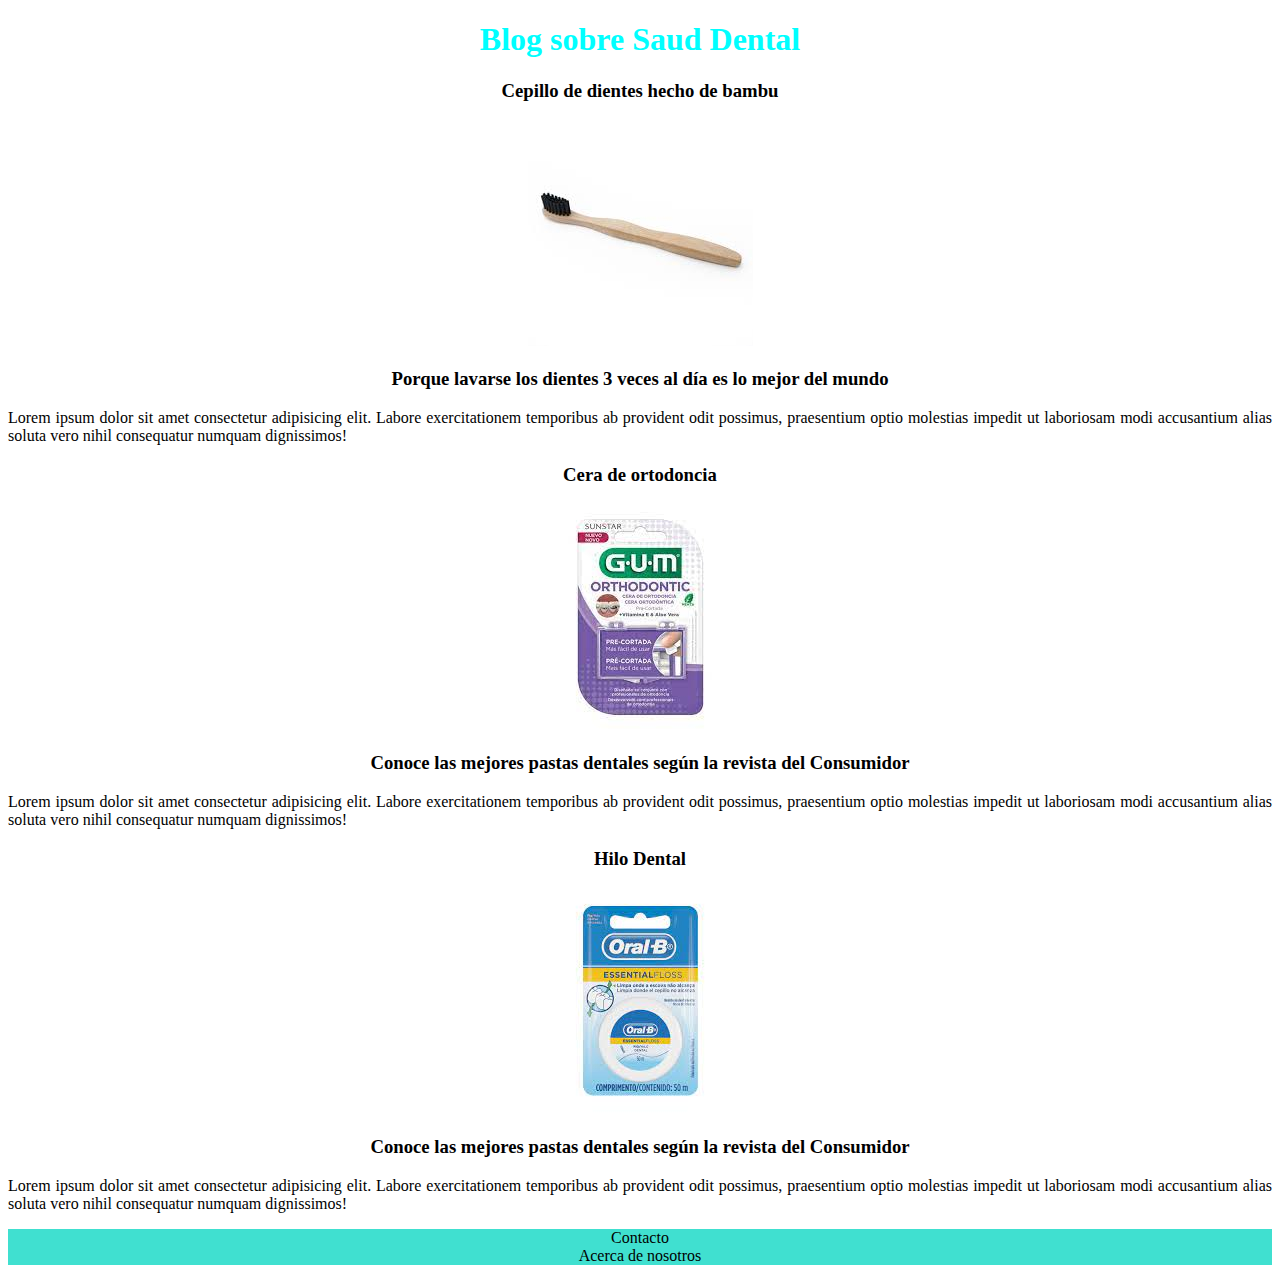
<file: blog.html>
<!DOCTYPE html>
<html lang="en">

<head>
    <meta charset="UTF-8">
    <meta name="viewport" content="width=device-width, initial-scale=1.0">
    <link rel="stylesheet" href="./assets/styles/blog.css">
    <link href="https://cdn.jsdelivr.net/npm/bootstrap@5.3.1/dist/css/bootstrap.min.css" rel="stylesheet"
        integrity="sha384-4bw+/aepP/YC94hEpVNVgiZdgIC5+VKNBQNGCHeKRQN+PtmoHDEXuppvnDJzQIu9" crossorigin="anonymous">
    <title>Blog</title>
</head>

<body>


    <!-- Título de mi página -->
    <h1 id="tituloBlog"> Blog sobre Saud Dental</h1>

    <div class="container">
        <div class="row">
            <div class="col-sm-12 col-md-6 col-lg-3">
                <h3>Cepillo de dientes hecho de bambu</h3>
                <img src="./assets/img/cepillo.jpg" alt="Imagen de Cepillo de Dientes">
            </div>
            <div class="col-sm-12 col-md-6 col-lg-9">
                <h3>Porque lavarse los dientes 3 veces al día es lo mejor del mundo</h3>
                <p>Lorem ipsum dolor sit amet consectetur adipisicing elit. Labore exercitationem temporibus ab
                    provident
                    odit possimus, praesentium optio molestias impedit ut laboriosam modi accusantium alias soluta
                    vero
                    nihil consequatur numquam dignissimos!</p>
            </div>
        </div>

        <div class="row">
            <div class="col-sm-12 col-md-6 col-lg-3">
                <h3>Cera de ortodoncia</h3>
                <img src="./assets/img/cera.jpg" alt="Imagen de Cepillo de Dientes">
            </div>
            <div class="col-sm-12 col-md-6 col-lg-9">
                <h3>Conoce las mejores pastas dentales según la revista del Consumidor</h3>
                <p>Lorem ipsum dolor sit amet consectetur adipisicing elit. Labore exercitationem temporibus ab
                    provident
                    odit possimus, praesentium optio molestias impedit ut laboriosam modi accusantium alias soluta vero
                    nihil consequatur numquam dignissimos!</p>
            </div>
        </div>

        <div class="row">
            <div class="col-sm-12 col-md-6 col-lg-3">
                <h3>Hilo Dental</h3>
                <img src="./assets/img/hilo.jpg" alt="Imagen de Hilo Dental">
            </div>
            <div class="col-sm-12 col-md-6 col-lg-9">
                <h3>Conoce las mejores pastas dentales según la revista del Consumidor</h3>
                <p>Lorem ipsum dolor sit amet consectetur adipisicing elit. Labore exercitationem temporibus ab
                    provident
                    odit possimus, praesentium optio molestias impedit ut laboriosam modi accusantium alias soluta vero
                    nihil consequatur numquam dignissimos!</p>
            </div>
        </div>



    </div>
    
    <footer>
        <a href="#" id="Contacto">Contacto</a>
        <br>
        <a href="#" id="AcercaDeNosotros">Acerca de nosotros</a>
    </footer>


    <script src="https://cdn.jsdelivr.net/npm/bootstrap@5.3.1/dist/js/bootstrap.bundle.min.js"
        integrity="sha384-HwwvtgBNo3bZJJLYd8oVXjrBZt8cqVSpeBNS5n7C8IVInixGAoxmnlMuBnhbgrkm"
        crossorigin="anonymous"></script>
</body>

</html>
</file>
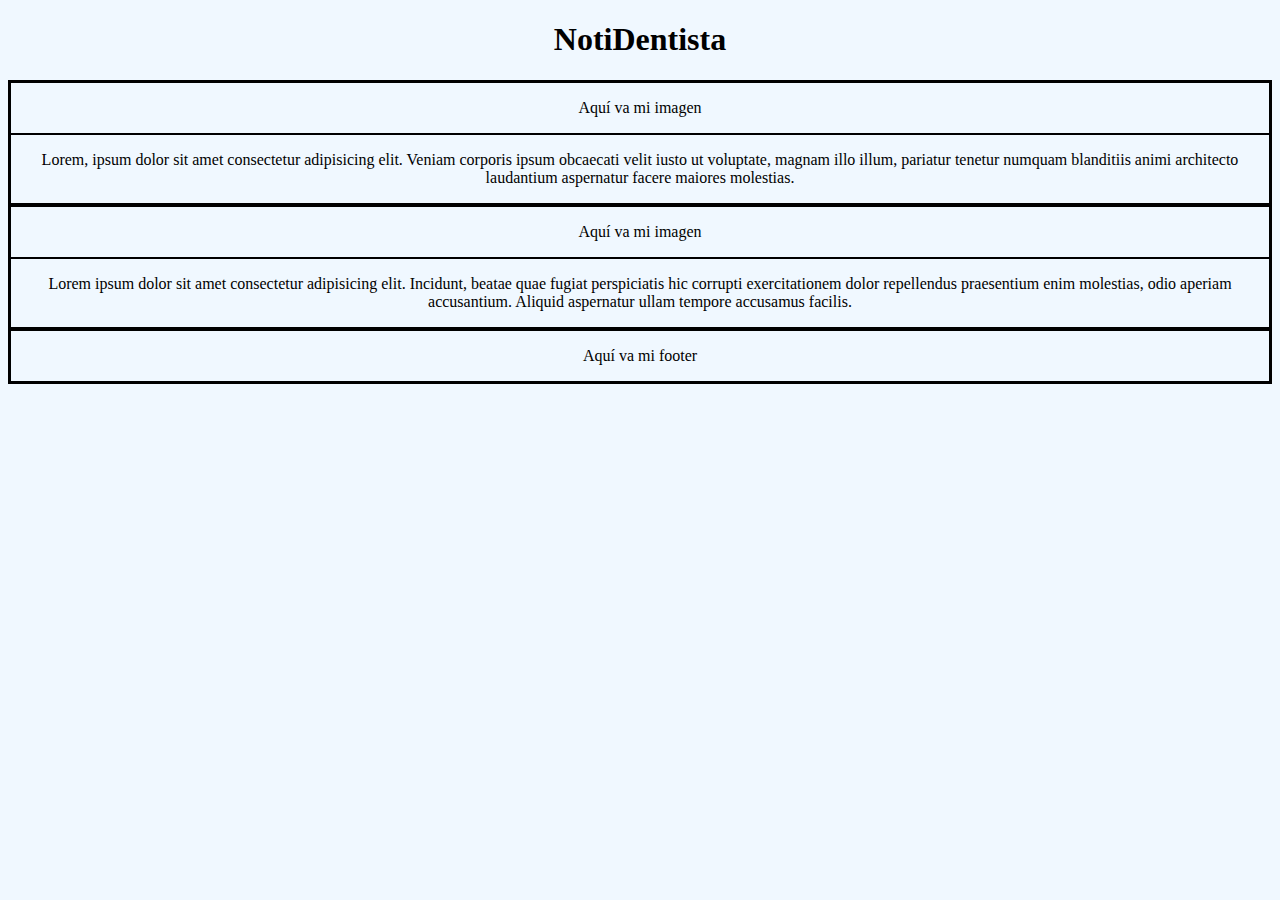
<file: noticiasDentistas.html>
<!doctype html>
<html lang="en">
  <head>
    <meta charset="utf-8">
    <meta name="viewport" content="width=device-width, initial-scale=1">
    <title>Noticias dentistas</title>
    <!--  -->
    <link href="https://cdn.jsdelivr.net/npm/bootstrap@5.3.1/dist/css/bootstrap.min.css" rel="stylesheet" integrity="sha384-4bw+/aepP/YC94hEpVNVgiZdgIC5+VKNBQNGCHeKRQN+PtmoHDEXuppvnDJzQIu9" crossorigin="anonymous">

    <!-- Estilos personales -->
    <link rel="stylesheet" href="./assets/styles/style.css">

  </head>

  <body>
    <h1>NotiDentista</h1>

    <!-- Contenedor padre -->
    <div class="container">

        <!-- Primera fila -->
        <div class="row">

            <div class="col-sm-12 col-md-6 col-lg-3 col-xl-3"> <!--Inicia col imagen-->
                <p>Aquí va mi imagen</p>
            </div><!-- Termina col imagen-->

            <div class="col-sm-12 col-md-6 col-lg-9 col-xl-9">  <!--Inicia col texto -->
                <p>Lorem, ipsum dolor sit amet consectetur adipisicing elit. Veniam corporis ipsum obcaecati velit iusto ut voluptate, magnam illo illum, pariatur tenetur numquam blanditiis animi architecto laudantium aspernatur facere maiores molestias.</p>
            </div><!-- Termina col texto-->

        </div> <!-- Termina div de primera fila -->


        <!-- Segunda fila -->
        <div class="row">

            <div class="col-sm-12 col-md-6 col-lg-3 col-xl-3"> <!--Inicia col imagen-->
                <p>Aquí va mi imagen</p>
            </div><!-- Termina col imagen-->

            <div class="col-sm-12 col-md-6 col-lg-9 col-xl-9"> <!--Inicia col texto -->
                <p>Lorem ipsum dolor sit amet consectetur adipisicing elit. Incidunt, beatae quae fugiat perspiciatis hic corrupti exercitationem dolor repellendus praesentium enim molestias, odio aperiam accusantium. Aliquid aspernatur ullam tempore accusamus facilis.</p>
            </div><!-- Termina col texto-->

        </div> <!-- Termina div de segunda fila -->


        <!-- Tercera fila -->
        <div class="row">

            <div class="col"> <!--Inicia col footer-->
                <p>Aquí va mi footer</p>
            </div> <!-- Termina col footer-->

        </div> <!-- Termina div de tercera fila -->


    </div> <!-- Cierre del container -->








    <script src="https://cdn.jsdelivr.net/npm/bootstrap@5.3.1/dist/js/bootstrap.bundle.min.js" integrity="sha384-HwwvtgBNo3bZJJLYd8oVXjrBZt8cqVSpeBNS5n7C8IVInixGAoxmnlMuBnhbgrkm" crossorigin="anonymous"></script>


  </body>
</html>
</file>
<file: assets/styles/blog.css>
/* Estilos generales */

h1, h3, .row, body{
    text-align: center;
}

#tituloBlog{
    color: aqua;
}

footer{
    text-align: center;
    background-color: turquoise;
}

p{
    text-align: justify;
}

footer a{
    text-decoration: none;
    color: black;
}
</file>
<file: assets/styles/style.css>
body{
    background-color: aliceblue;
    text-align: center;
}

div{
    border: 1px solid black;
}


/* Media Query

Responsive: Responder a un determinado factor o situación. Es la capacidad que tienen los elementos para ajustar a las ventanas (tanto en tamaño como disposición). 

CSS Puro (Media Query)

Una regla especial ue se ejecuta soolo cuando se cumplen ceirtas condiciones. Estas condiciones están relacionadas con as caracteristicas de nuestro dispositivo, como el ancho de la pantalla, la orientación y la resolución.


La siintais de una Media Query es: 

@media(parámetros o condiciones a cumplir){
    estilos que se aplican cuando se cumple la condición
{

*/

/* Media Query breakpoint lg */
@media(min-width:500px) and (max-width:1024px){

    body{
        background-color: aquamarine;
    }
    
    .container{
        font-family: Impact, Haettenschweiler, 'Arial Narrow Bold', sans-serif;
    }
}
</file>
